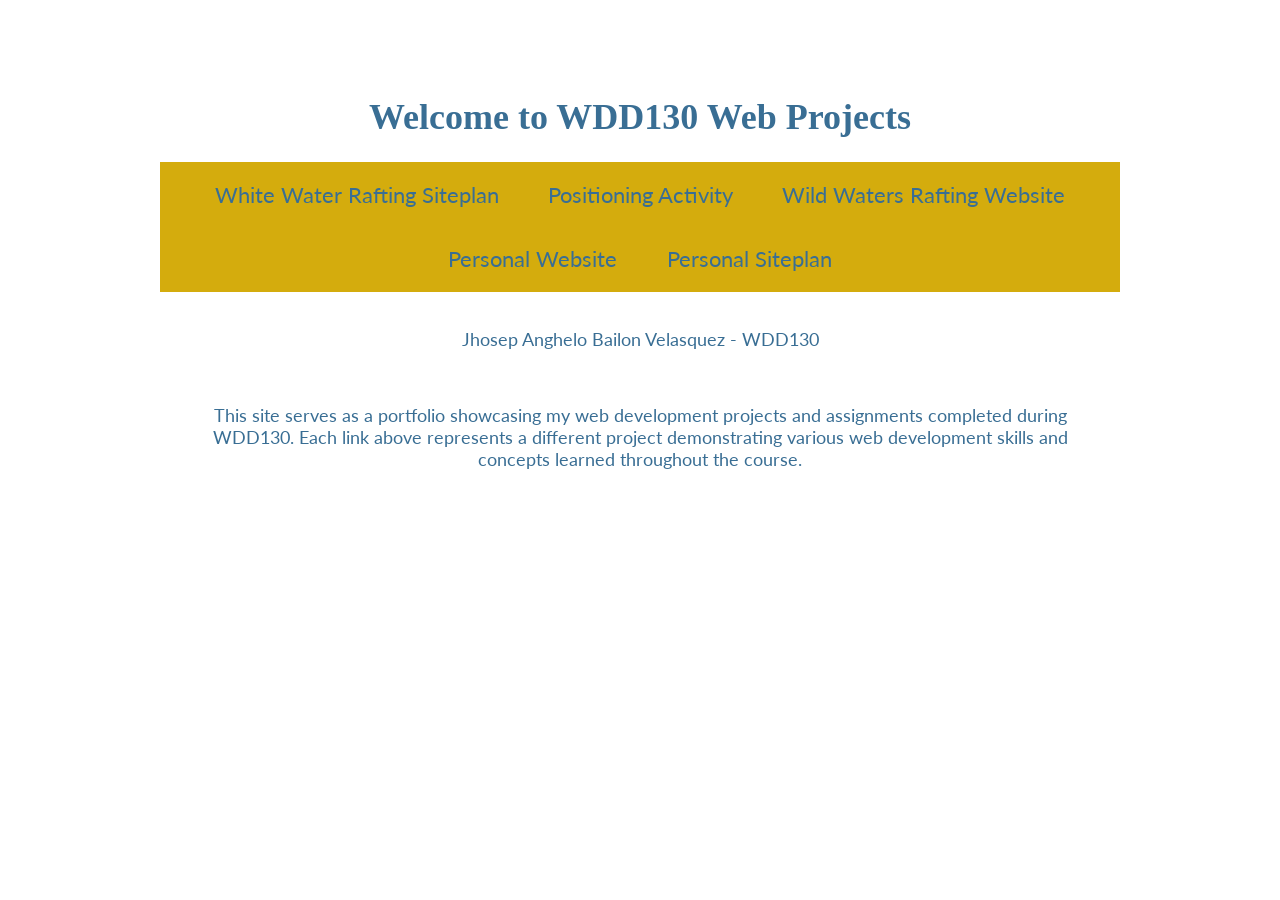
<file: index.html>
<!DOCTYPE html>
<html lang="en">
<head>
    <meta charset="UTF-8">
    <meta name="viewport" content="width=device-width, initial-scale=1.0">

    <title>Document</title>
    <link href="https://fonts.googleapis.com/css2?family=IM+Fell+French+Canon&family=Lato:ital,wght@0,400;0,700;1,400&display=swap" rel="stylesheet">
    <style>
        :root {
            --primary-color: #396E94;
            --secondary-color: #E7C24F;
            --accent1-color: #A42212;
            --accent2-color: white;
            --heading-font: "IM Fell French Canon";
            --paragraph-font: Lato, Helvetica, sans-serif;
            --headline-color-on-white: #396E94;
            --headline-color-on-color: white;
            --paragraph-color-on-white: #396E94;
            --paragraph-color-on-color: white;
            --paragraph-background-color: #396E94;
            --nav-link-color: #396E94;
            --nav-background-color: #D4AC0D;
            --nav-hover-link-color: white;
            --nav-hover-background-color: #396E94;
        }
        body {
            font-family: var(--paragraph-font);
            max-width: 960px;
            margin: 0 auto;
            padding: 4em;
            font-size: 18px;
            text-align: center;
        }
        h1 {
            font-family: var(--heading-font);
            color: var(--headline-color-on-white);
        }
        nav {
            background-color: var(--nav-background-color);
            line-height: 3em;
            text-align: center;
            font-size: 1.2em;
        }
        nav a {
            color: var(--nav-link-color);
            text-decoration: none;
            padding: 1em;
            min-width: 120px;
        }
        nav a:hover {
            color: var(--nav-hover-link-color);
            background-color: var(--nav-hover-background-color);
        }
        p {
            font-family: var(--paragraph-font);
            color: var(--paragraph-color-on-white);
            padding: 1em;
        }
    </style>
</head>
<body>
    <h1>Welcome to WDD130 Web Projects</h1>
        <nav>
        <a href="wwr/site-plan-rafting.html">White Water Rafting Siteplan</a>
        <a href="positioning.html">Positioning Activity</a>
        <a href="wwr/index.html">Wild Waters Rafting Website</a>
        <a href="wwr/Personal Project/index.html">Personal Website</a>
        <a href="#">Personal Siteplan</a>
        </nav>  
<p>Jhosep Anghelo Bailon Velasquez - WDD130</p>
<p>This site serves as a portfolio showcasing my web development projects and assignments completed during WDD130. Each link above represents a different project demonstrating various web development skills and concepts learned throughout the course.</p>
                  
    
</body>
</html>
</file>
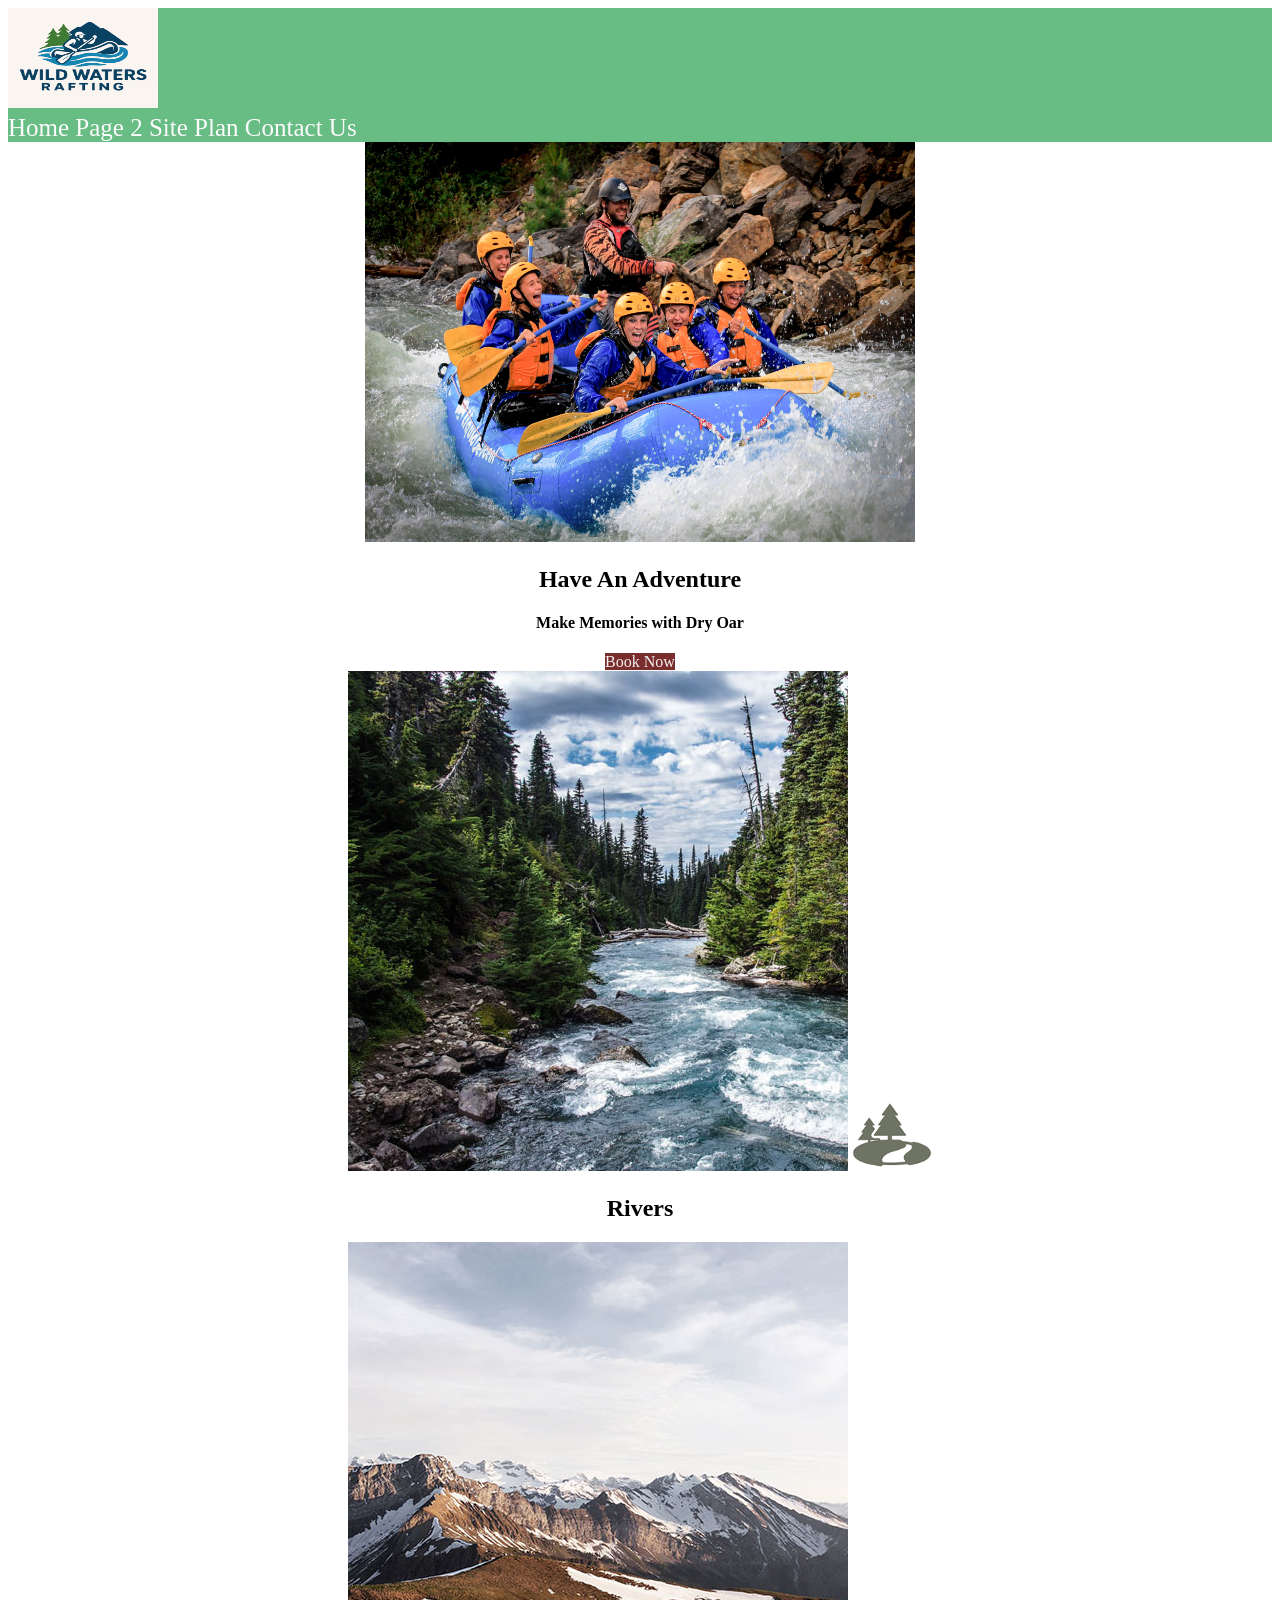
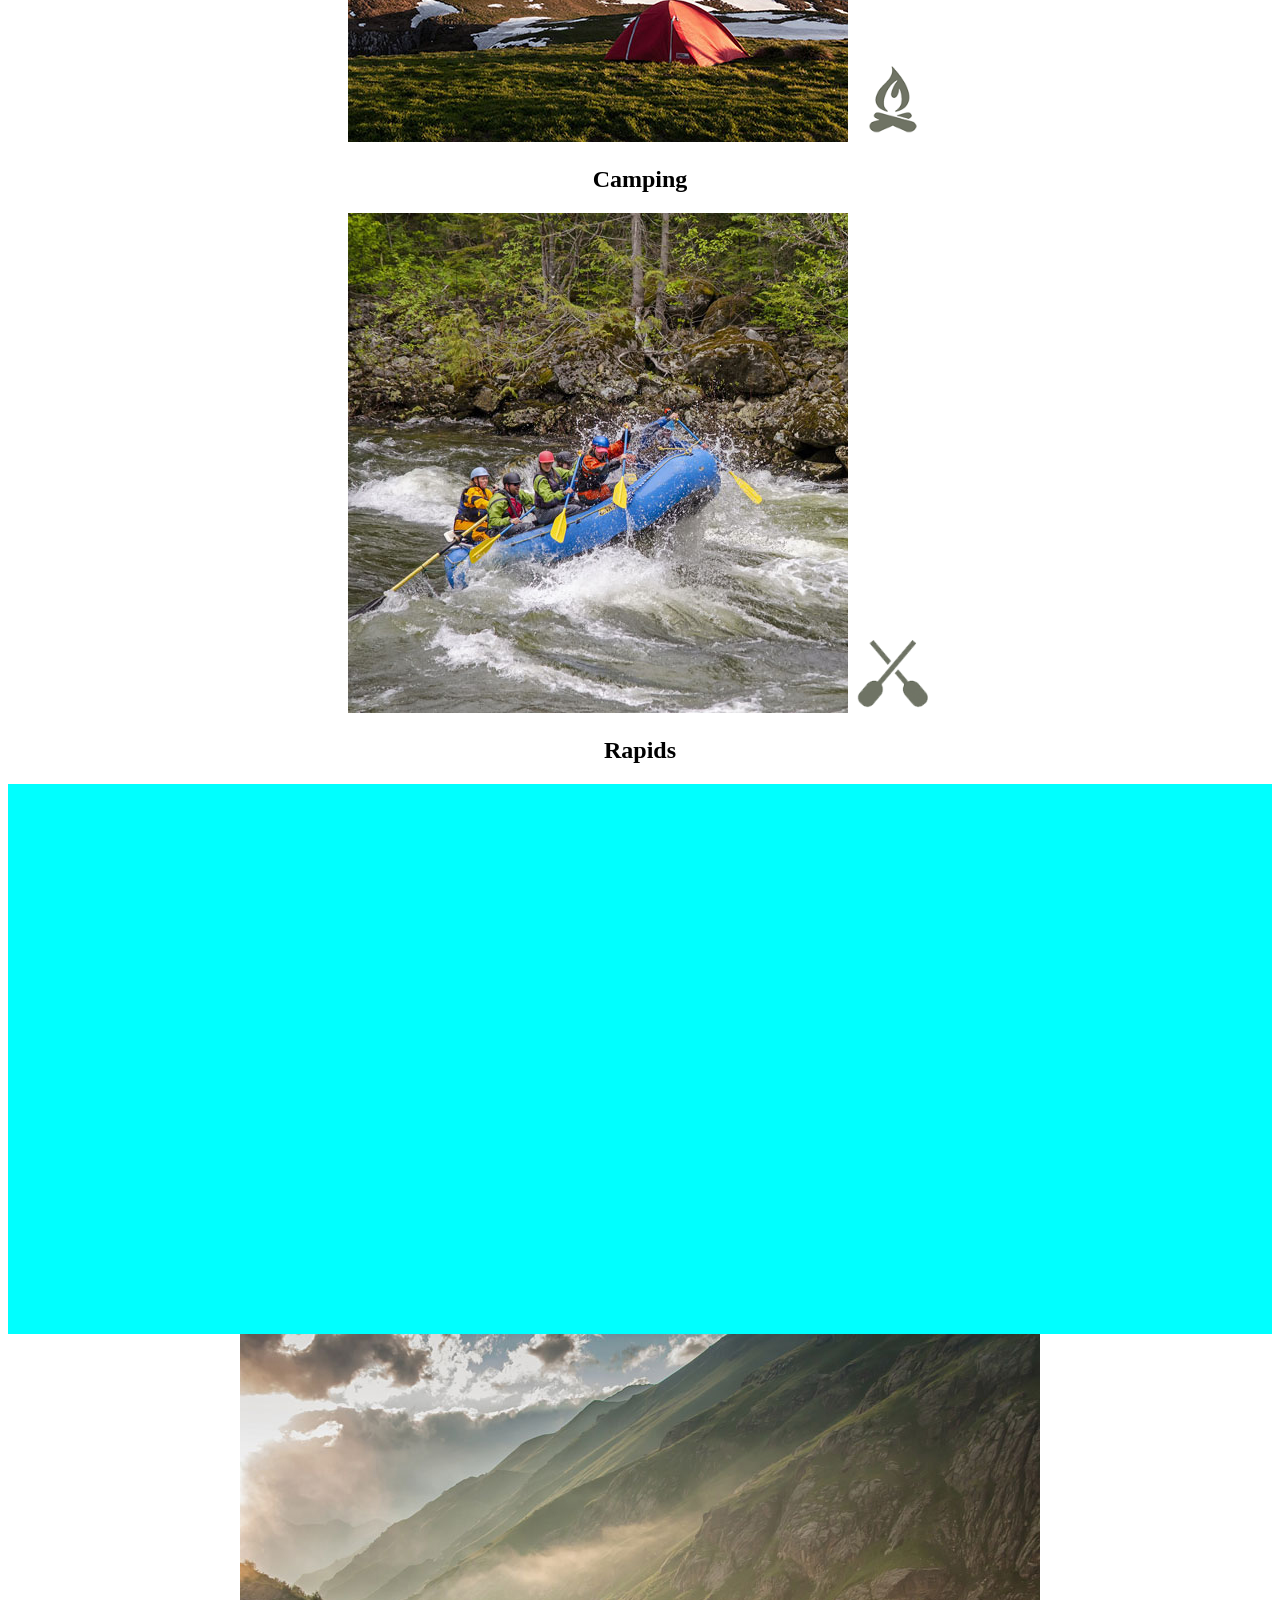
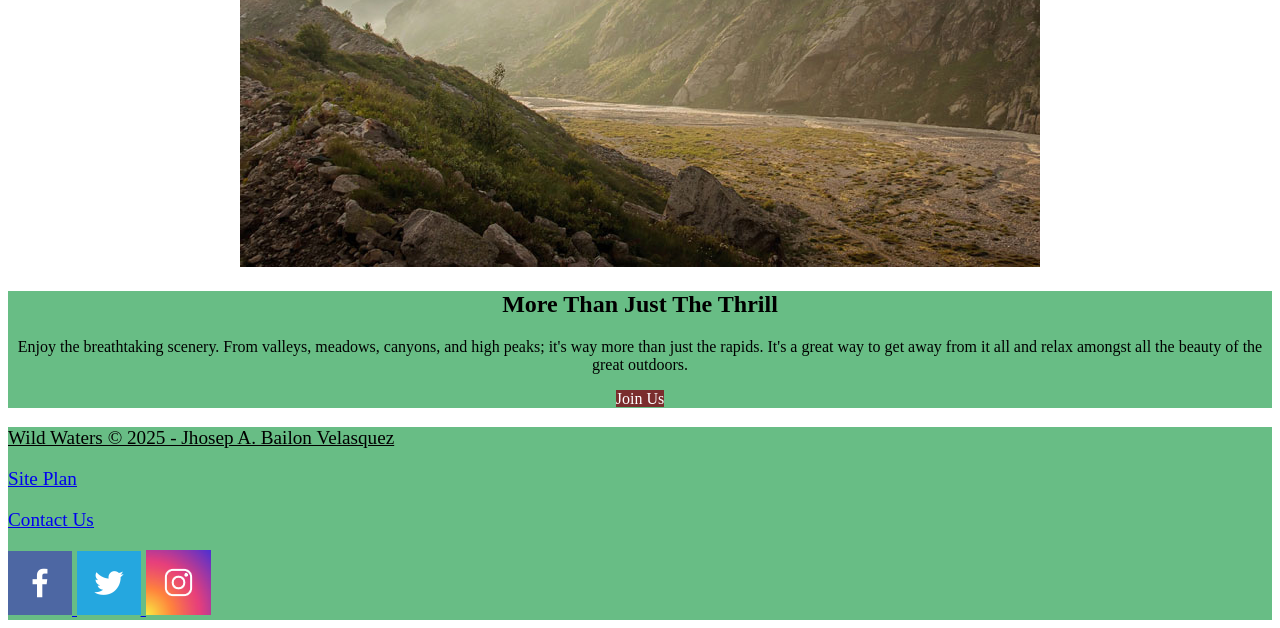
<file: wwr/index.html>
<!DOCTYPE html>
<html lang="en">
<head>
    <meta charset="UTF-8">
    <meta name="viewport" content="width=device-width, initial-scale=1.0">
    <title>Whitewater Rafting Vacations | Dry Oar Boating | Home</title>
    <link rel="stylesheet" href="styles/styles.css">
</head>
<body>
    <div id="content">
    <header>
        <a id="logo_link" href="index.html">
            <img class="logo" src="images/Wild_Waters.png" style="width:150px;height:100px;" alt="Wild Waters logo">
        </a>
        <nav>
            <a href="index.html">Home</a>
            <a href="#">Page 2</a>
            <a href="site-plan-rafting.html">Site Plan</a>
            <a href="contactus.html">Contact Us</a>
        </nav>
    </header>
    </div>
    <div id="hero">
    <div id="hero-box">
        <img id="hero-img" src="images/hero.jpg" style="width:550px;height:400px;" alt="People enjoying white water rafting">
    </div>
    <section id="hero-msg">
        <h1 class="home-title">Have An Adventure</h1>
        <h4>Make Memories with Dry Oar </h4>
        <div class='button-box'>
            <a class='book' href="contactus.html">Book Now</a>
        </div>
    </section>
    </div>
    <main class="home-grid">
        <section class="rivers-card">
            <img class="card-img" src="images/rivers.jpg" alt="river in forest">
            <img class="icon" src="images/river_icon.png" alt="river icon">
            <h2>Rivers</h2>
        </section>
        <section class="camping-card">
            <img class="card-img" src="images/camping.jpg" alt="tent in mountains">
            <img class="icon" src="images/fire_icon.png" alt="fire icon">
            <h2>Camping</h2>
        </section>
        <section class="rapids-card">
            <img class="card-img" src="images/rapids.jpg" alt="rafting boat">
            <img class="icon" src="images/oars.png" alt="oars icon">
            <h2>Rapids</h2>
        </section>
        <div id="background"></div>
        <img class="mountains" src="images/mountains.jpg" alt="Misty mountains">
        <section class="msg">
            <h2>More Than Just The Thrill</h2>
            <p>Enjoy the breathtaking scenery. From valleys, meadows, canyons, and high peaks; it's way more than just the rapids. It's a great way to get away from it all and relax amongst all the beauty of the great outdoors. </p>
            <a class='join' href="rivers.html">Join Us</a>
        </section>
    </main>
    <footer>
        <p>Wild Waters &copy; 2025 - Jhosep A. Bailon Velasquez</p>
        <p><a href="site-plan-rafting.html">Site Plan</a></p>
        <p><a href="contactus.html">Contact Us</a></p>
        <div class="social">
            <a href="https://facebook.com" target="_blank">
                <img src="images/facebook.png" alt="fb icon">
            </a>
            <a href="https://twitter.com" target="_blank">
                <img src="images/twitter.png" alt="twitter icon">
            </a>
            <a href="https://instagram.com" target="_blank">
                <img src="images/instagram.png" style="width:65px;height:65px;" alt="instagram icon">
            </a>
        </div>
    </footer>        

</body>
</html>
</file>
<file: wwr/styles/styles.css>
#content {
    text-align: left;
    color: black;
    max-width: 1600px;
    margin: 0 auto;
    font-size: 25px;
}
#hero {
    text-align: center;
}
#hero-msg h1 {
    text-align: center;
}
.button-box {
    text-align: center;
}
.msg {
    background-color:rgb(104, 189, 133);
}
#background {
    height: 550px;
    background-color: aqua;
}
body {
    background-color: white;
    text-align: center;
}
header {
    background-color:rgb(104, 189, 133);
}

.icon {
    width: 80px;
}
nav a {
    text-align: center;
    color: #fcfbfb;
    text-decoration: none;
}
.book {
    text-align: center;
    color: #f3f1f1;
    background-color: rgb(122, 45, 45);
    text-decoration: none;
}
.join {
    text-align: center;
    color: white;
    text-decoration: none;
    background-color: rgb(122, 45, 45);
}
footer {
    text-align: left;
    font-size: 1.2em;
    text-decoration: underline;
    background-color:rgb(104, 189, 133);
}
</file>
